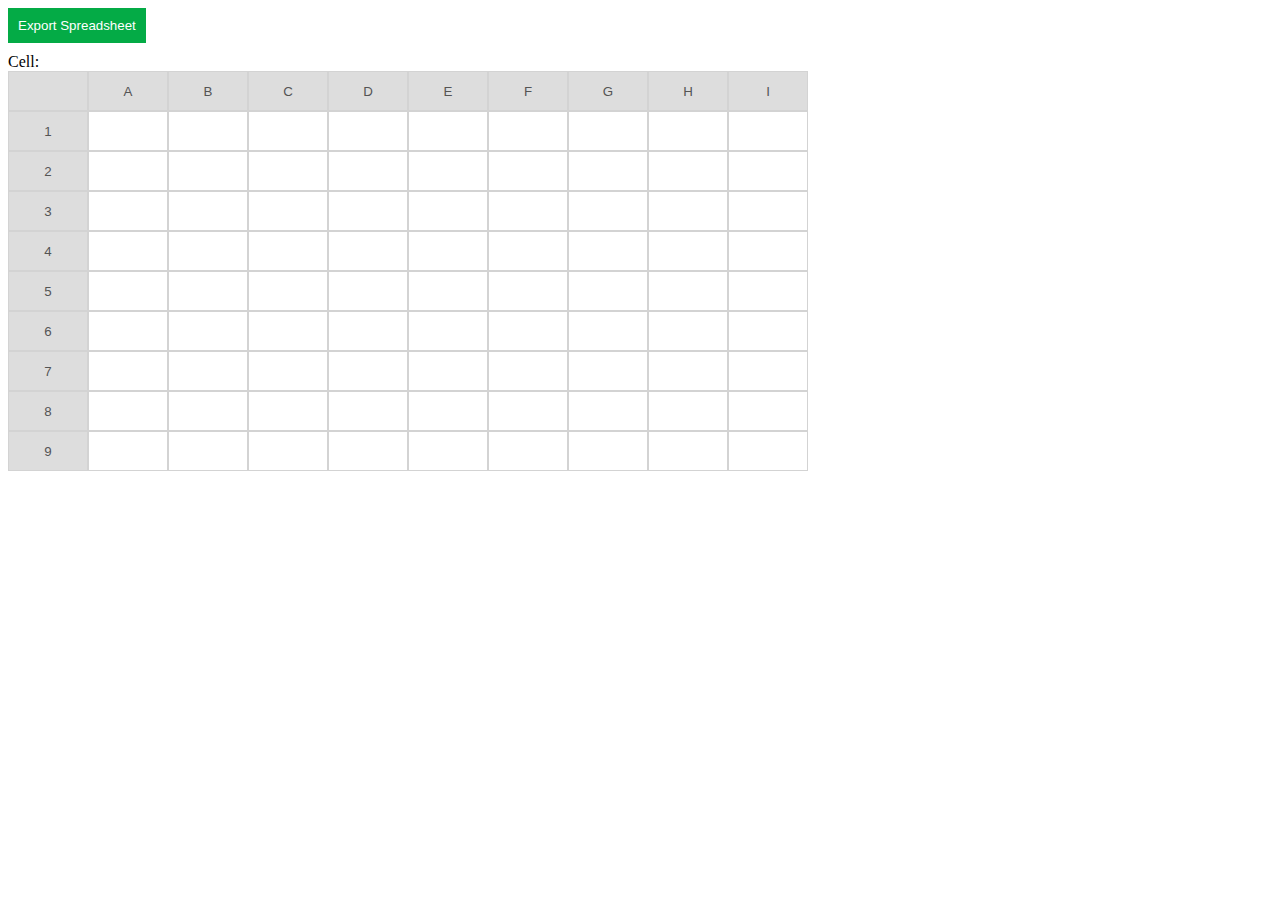
<file: index.html>
<!DOCTYPE html>
<html lang="en">
<head>
    <meta charset="UTF-8">
    <meta name="viewport" content="width=device-width, initial-scale=1.0">
    <title>Document</title>
    <link rel="stylesheet" href="style.css">
</head>
<body>
    <button id="export-btn">Export Spreadsheet</button>
    <div>Cell: <span id="cell-status"></span></div>
    <div id="spreadsheet-container"></div>
    <script src="script.js"></script>
</body>
</html>
</file>
<file: style.css>
#export-btn{
    background: #04AB46;
    color: white;
    border: none;
    padding: 10px;
    display: inline-block;
    margin-bottom: 10px;
    cursor: pointer;
}

.cell-row{
    display: flex;
}
.cell{
    width: 80px;
    border: 1px solid lightgray;
    height: 40px;
    outline: none;
    box-sizing: border-box;
}

.cell.header{
    text-align: center;
    background:#ddd;

}
.cell.header.active{
    background: lightblue;
    color: white;
}
</file>
